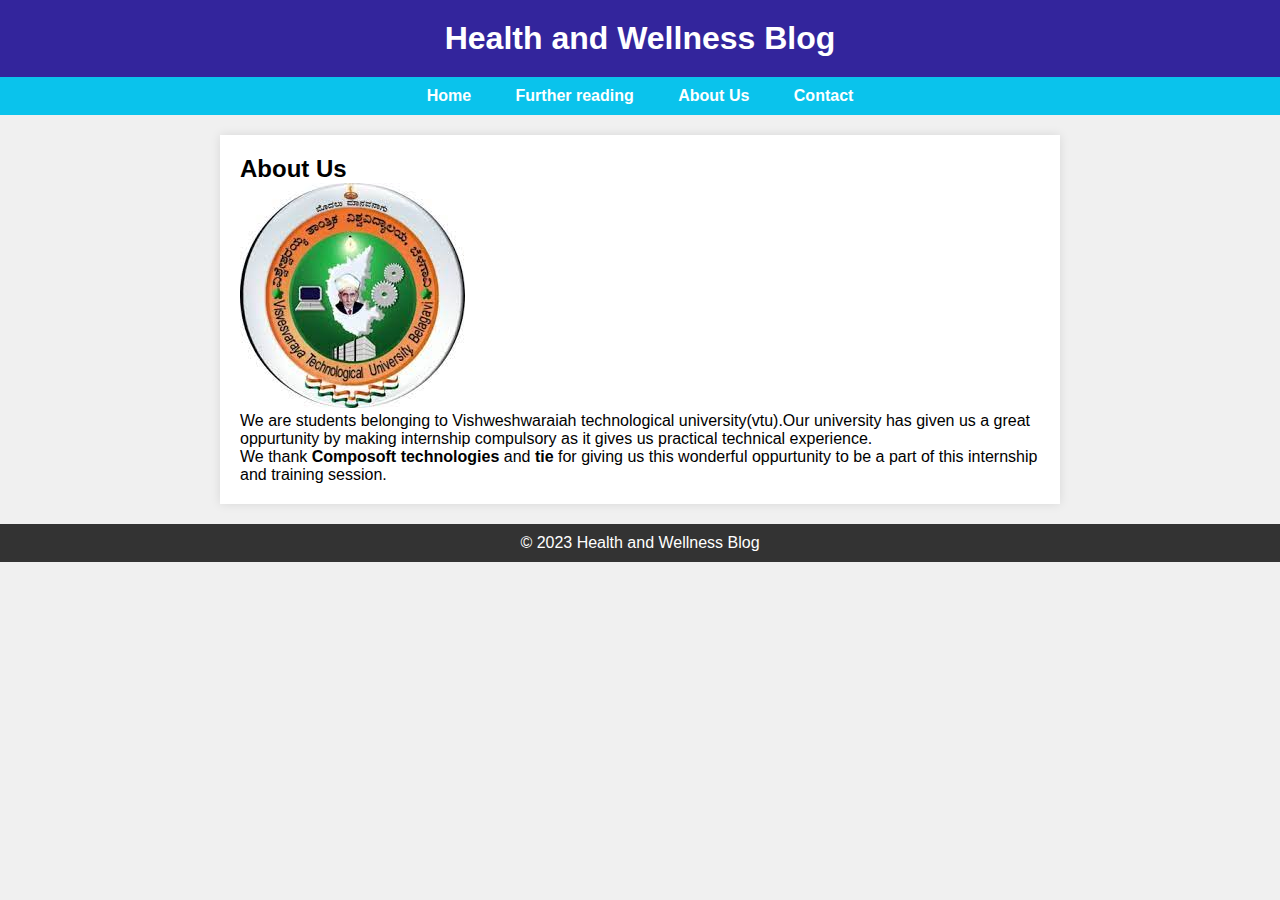
<file: about.html>
<!DOCTYPE html>
<html lang="en">
<head>
    <meta charset="UTF-8">
    <meta name="viewport" content="width=device-width, initial-scale=1.0">
    <title>Health and Wellness Blog - About Us</title>
    <link rel="stylesheet" href="styles.css">
</head>
<body>
    <header>
        <h1>Health and Wellness Blog</h1>
    </header>
    <nav>
        <ul>
            <li><a href="main.html">Home</a></li>
            <li><a href="articles.html">Further reading</a></li>
            <li><a href="about.html">About Us</a></li>
            <li><a href="contact.html">Contact</a></li>
        </ul>
    </nav>
    <main>
        <section>
            <h2>About Us</h2>
            <img src="vtu.jpeg" alt="About Us">
            <p>We are students belonging to Vishweshwaraiah technological university(vtu).Our university has given us a great oppurtunity by making internship compulsory as it gives us practical technical experience.</p>
            <p>We thank <b>Composoft technologies</b> and <b>tie</b> for giving us this wonderful oppurtunity to be a part of this internship and training session.</p>
        </section>
    </main>
    <footer>
        <p>&copy; 2023 Health and Wellness Blog</p>
    </footer>
</body>
</html>
</file>
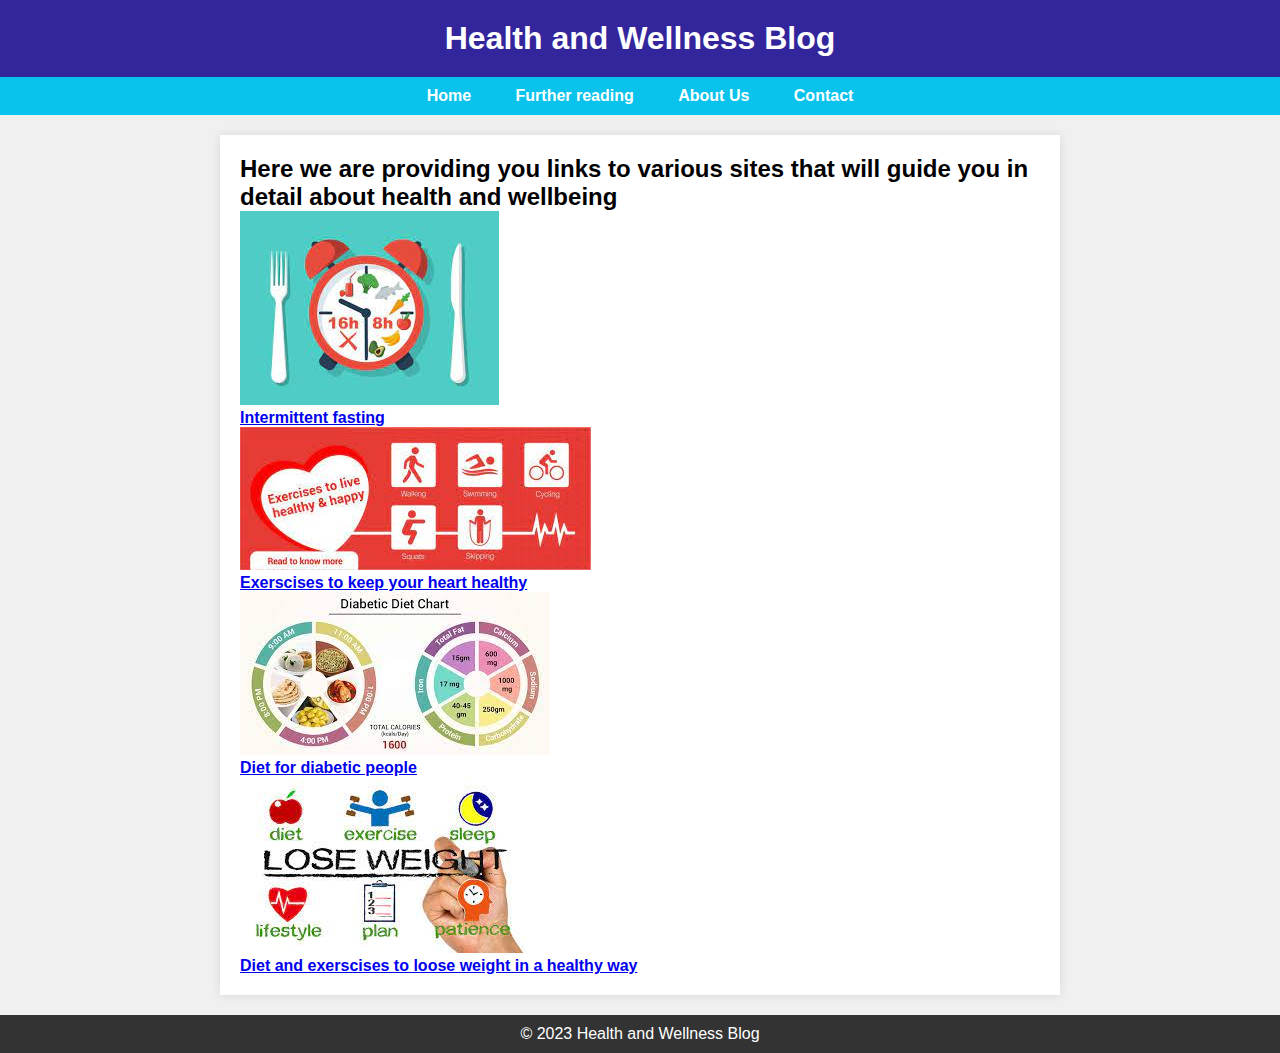
<file: articles.html>
<!DOCTYPE html>
<html lang="en">
<head>
    <meta charset="UTF-8">
    <meta name="viewport" content="width=device-width, initial-scale=1.0">
    <title>Health and Wellness Blog - Article</title>
    <link rel="stylesheet" href="styles.css">
</head>
<body>
    <header>
        <h1>Health and Wellness Blog</h1>
    </header>
    <nav>
        <ul>
            <li><a href="index.html">Home</a></li>
            <li><a href="articles.html">Further reading</a></li>
            <li><a href="about.html">About Us</a></li>
            <li><a href="contact.html">Contact</a></li>
        </ul>
    </nav>
    <main>
        <article>
            <h2>Here we are providing you links to various sites that will guide you in detail about health and wellbeing </h2>
            
            <p><img src="imt.jpeg" alt="Healthy Lifestyle"></p>
            <p><a href="https://www.mayoclinic.org/healthy-lifestyle/nutrition-and-healthy-eating/expert-answers/intermittent-fasting/faq-20441303#:~:text=Intermittent%20fasting%20means%20that%20you,500%20calories)%20the%20next%20day."><b>Intermittent fasting</b></a></p>
            <p><img src="hhealthy.jpeg" alt="Healthy Lifestyle"></p>
            <p><a href="https://www.webmd.com/fitness-exercise/exercise-healthy-heart"><b>Exerscises to keep your heart healthy</b></a></p>
            <p><img src="db.jpeg" alt="Healthy Lifestyle"></p>
           
            <p><a href="https://www.niddk.nih.gov/health-information/diabetes/overview/diet-eating-physical-activity"><b>Diet for diabetic people</b></a></p>
            <p><img src="weight.jpeg" alt="Healthy Lifestyle"></p>
            <p><a href="https://www.webmd.com/diet/lose-weight-fast"><b>Diet and exerscises to loose weight in a healthy way</b></a></p>

    </main>
    <footer>
        <p>&copy; 2023 Health and Wellness Blog</p>
    </footer>
</body>
</html>
</file>
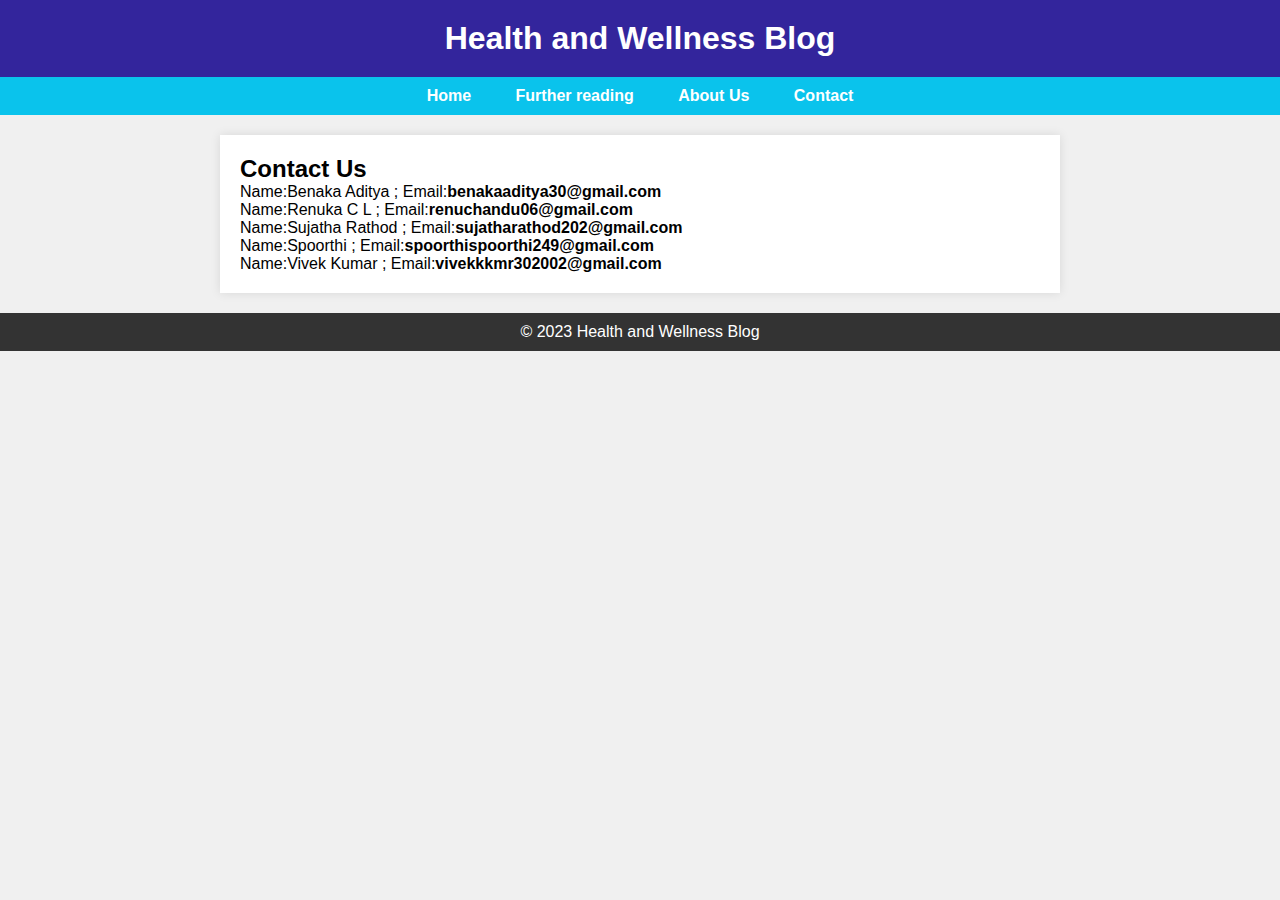
<file: contact.html>
<!DOCTYPE html>
<html lang="en">
<head>
    <meta charset="UTF-8">
    <meta name="viewport" content="width=device-width, initial-scale=1.0">
    <title>Health and Wellness Blog - Contact</title>
    <link rel="stylesheet" href="styles.css">
</head>
<body>
    <header>
        <h1>Health and Wellness Blog</h1>
    </header>
    <nav>
        <ul>
            <li><a href="main.html">Home</a></li>
            <li><a href="articles.html">Further reading</a></li>
            <li><a href="about.html">About Us</a></li>
            <li><a href="contact.html">Contact</a></li>
        </ul>
    </nav>
    <main>
        <section>
            <h2>Contact Us</h2>
            
            <p>Name:Benaka Aditya ; Email:<a href="benakaaditya30@gmail.com"></a><b>benakaaditya30@gmail.com</b></a></p>
            <p>Name:Renuka C L ;  Email:<a href="renuchandu06@gmail.com"></a><b>renuchandu06@gmail.com</b></a></p>
            <p>Name:Sujatha Rathod ; Email:<a href="sujatharathod202@gmail.com"></a><b>sujatharathod202@gmail.com</b></a></p>
            <p>Name:Spoorthi ; Email:<a href="spoorthispoorthi249@gmail.com"></a><b>spoorthispoorthi249@gmail.com</b></a></p>
            <p>Name:Vivek Kumar ; Email:<a href="vivekkkmr302002@gmail.com"></a><b>vivekkkmr302002@gmail.com</b></a></p>
            
        </section>
    </main>
    <footer>
        <p>&copy; 2023 Health and Wellness Blog</p>
    </footer>
</body>
</html>
</file>
<file: styles.css>
/* Reset some default styles */
body, h1, h2, p, ul, li {
    margin: 0;
    padding: 0;
}

/* Basic styles for the page */
body {
    font-family: Arial, sans-serif;
    background-color: #f0f0f0;
}

header {
    background-color: #33259c;
    color: #fff;
    text-align: center;
    padding: 20px 0;
}

header h1 {
    font-size: 32px;
}

nav {
    background-color: #0ac3ec;
    color: #fff;
    text-align: center;
}

nav ul {
    list-style: none;
    padding: 10px 0;
}

nav li {
    display: inline;
    margin: 0 20px;
}

nav a {
    text-decoration: none;
    color: #fff;
    font-weight: bold;
}

main {
    max-width: 800px;
    margin: 20px auto;
    padding: 20px;
    background-color: #fff;
    box-shadow: 0 0 10px rgba(0, 0, 0, 0.1);
}

.article {
    margin-bottom: 20px;
}

.article h2 {
    font-size: 24px;
    margin-bottom: 10px;
}

.read-more {
    display: inline-block;
    background-color: #333;
    color: #fff;
    padding: 5px 10px;
    text-decoration: none;
    border-radius: 5px;
    font-weight: bold;
}

footer {
    text-align: center;
    padding: 10px 0;
    background-color: #333;
    color: #fff;
}
</file>
